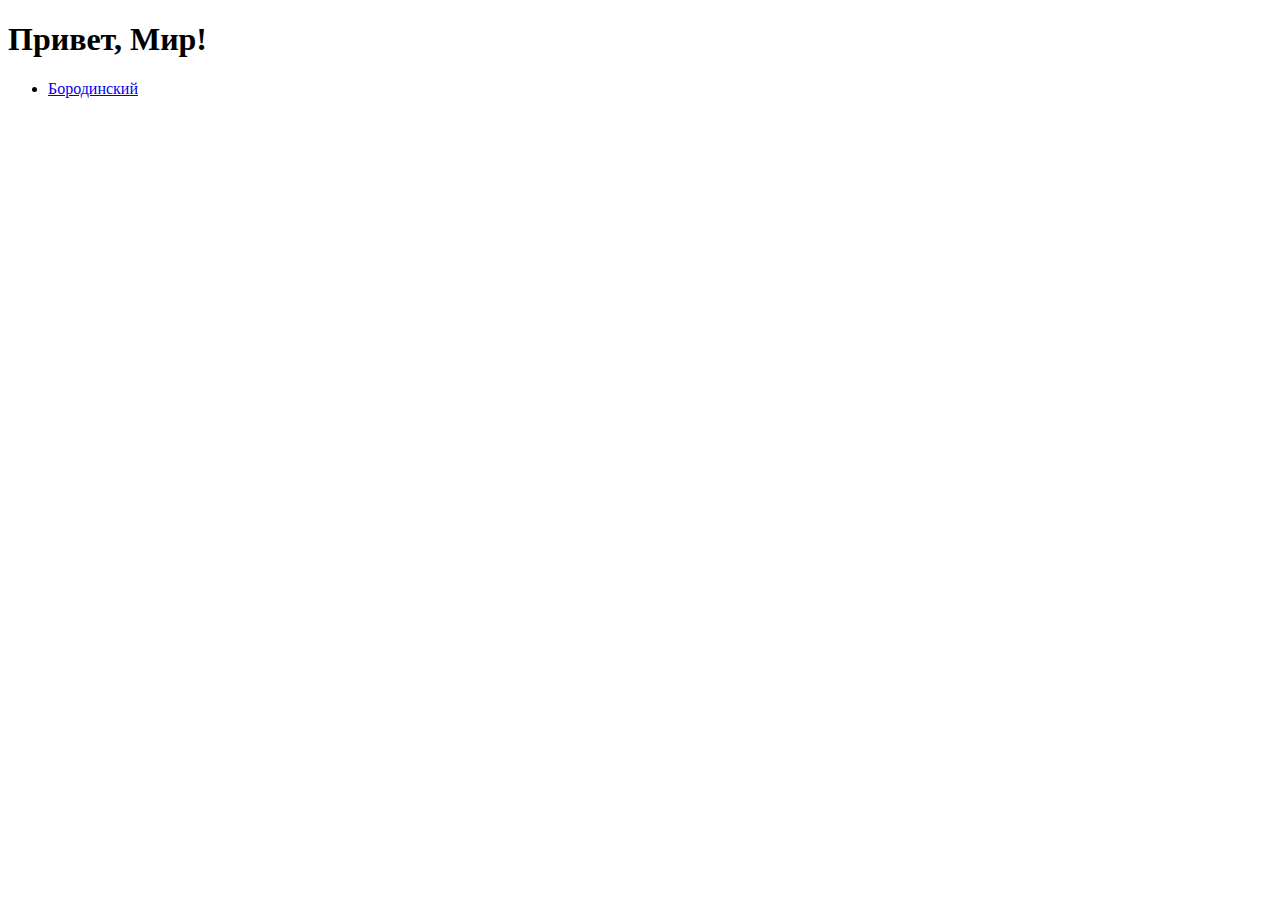
<file: index.html>
<!DOCTYPE html>
<html lang="ru">

<head>
    <meta charset="UTF-8">
    <title>Сайты - Никиты Юдина</title>
    <meta name="viewport" content="width=device-width, initial-scale=1.0">
    <meta name="description" content="">
</head>

<body>
    <h1 class="head">Привет, Мир!</h1>
    <ul>
      <li><a href="nblackninja.github.io/s-Borodinski">Бородинский</a></li>
    </ul>
</body>

</html>
</file>
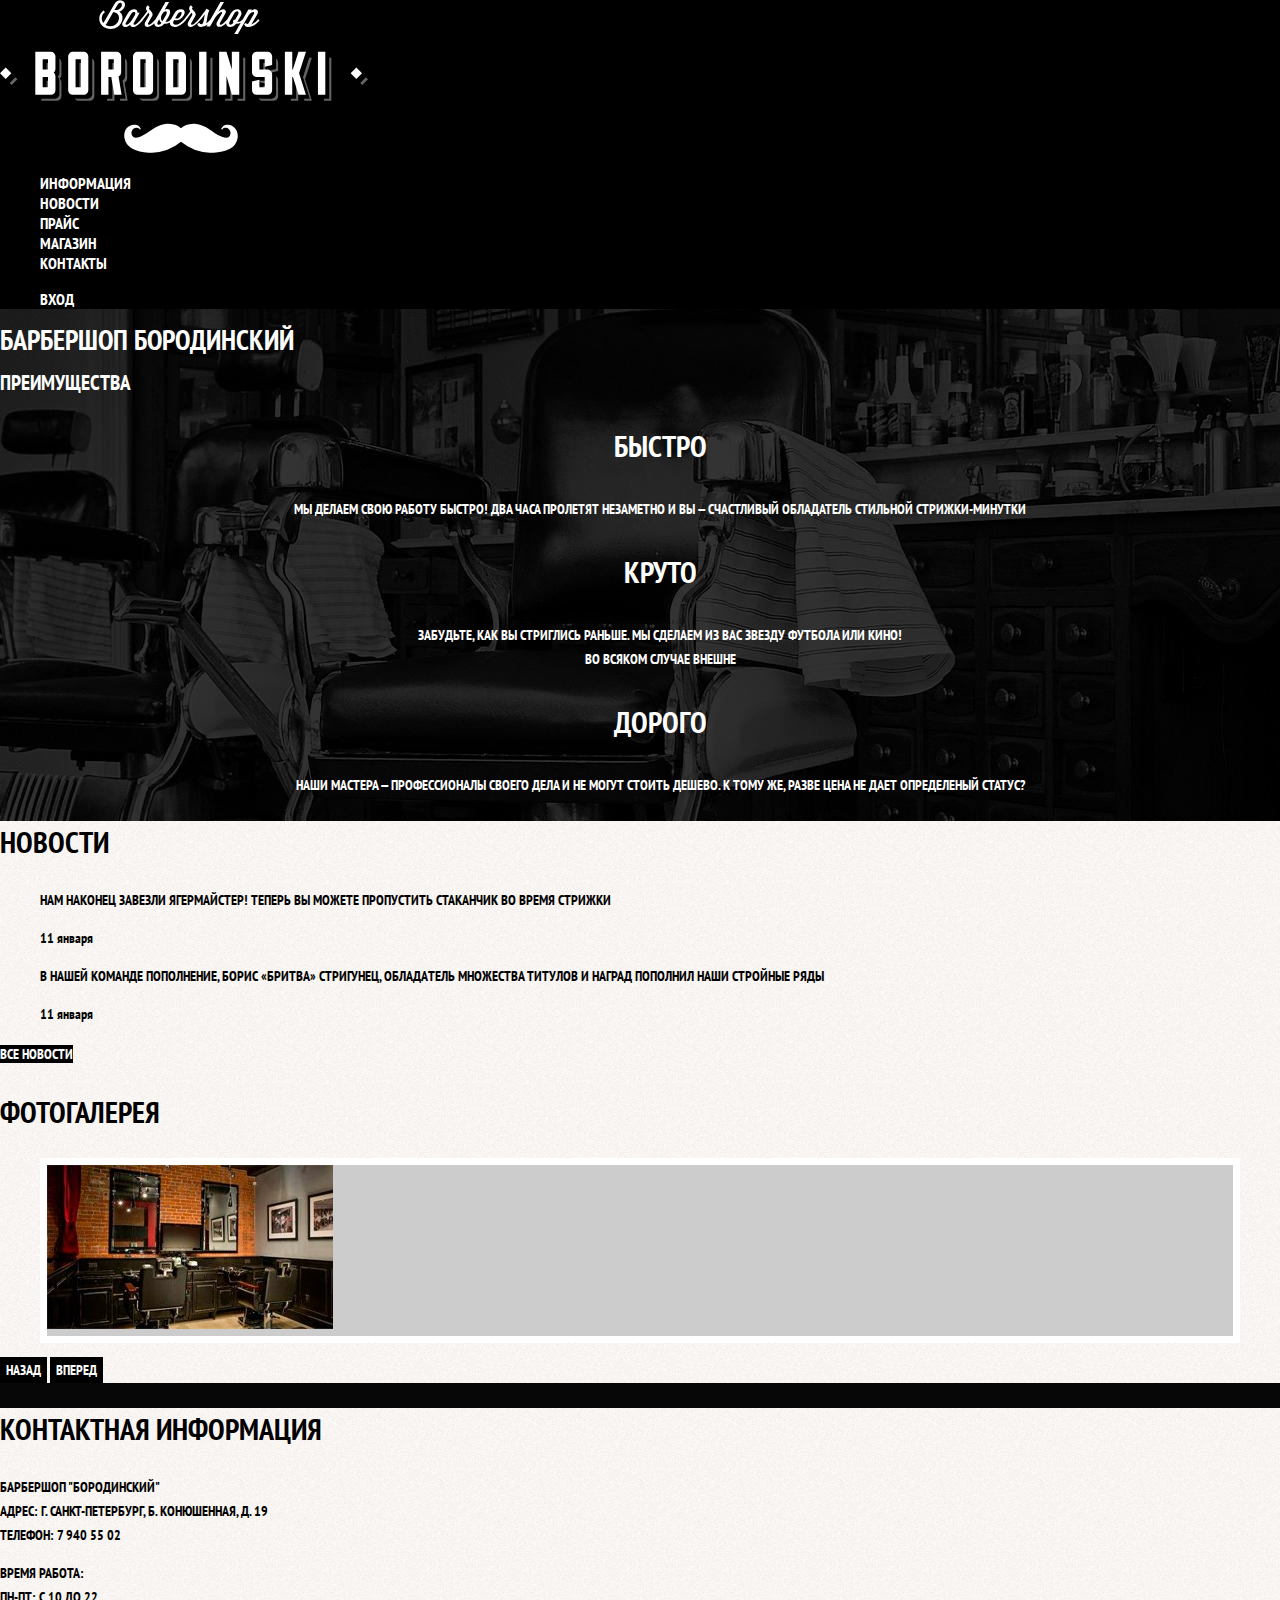
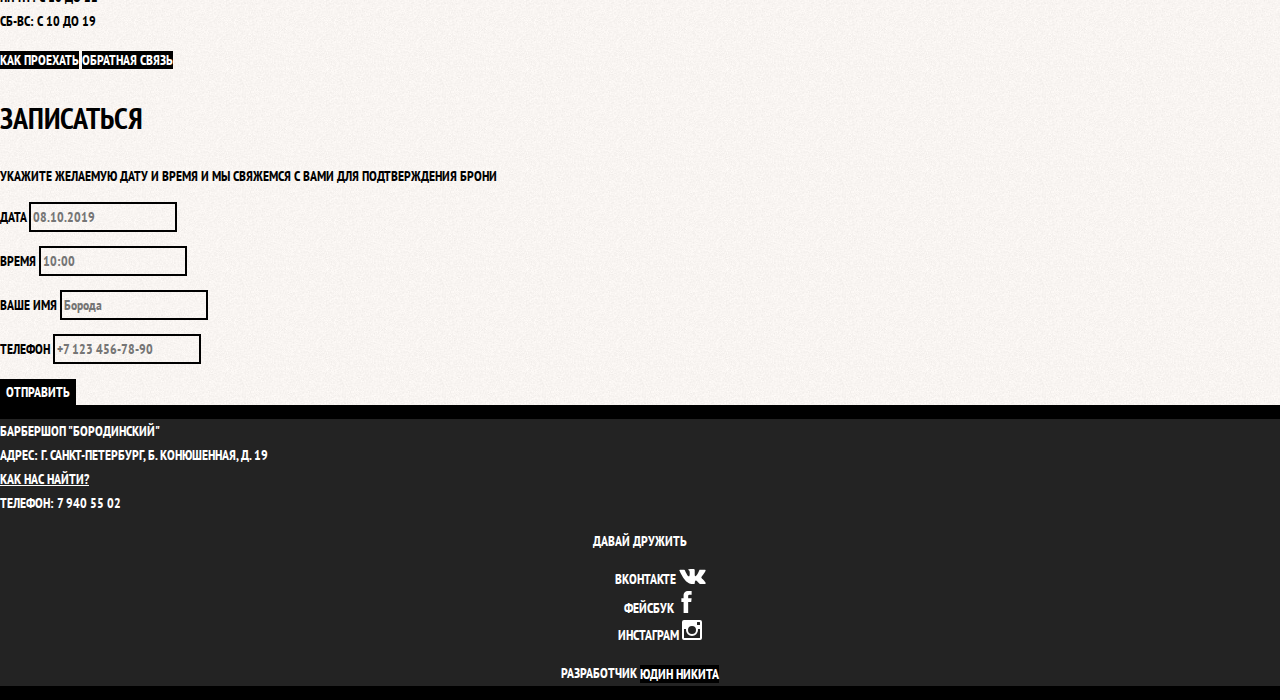
<file: s-Borodinski/index.html>
<!DOCTYPE html>
<html lang=ru>
<head>
<meta charset=UTF-8>
<title>Бородинский</title>
<meta name=viewport content="width=device-width, initial-scale=1.0">
<meta name=description content>
<link rel=stylesheet href=css/normalize.css>
<link rel=stylesheet href=css/style.css>
<link href="https://fonts.googleapis.com/css?family=PT+Sans+Narrow:400,700&amp;subset=cyrillic" rel=stylesheet>
</head>
<body>
<header class=main-header>
<nav class=main-navigation>
<a class=main-header-logo><img src=img/index-logo.svg width=368 height=153 alt="Логотип барбершопа Бородинский"></a>
<div class=main-navigation-wrapper>
<div class=container>
<ul class=site-navigation>
<li><a href=pages/info.html>Информация</a></li>
<li><a href=pages/news.html>Новости</a></li>
<li><a href=pages/price.html>Прайс</a></li>
<li><a href=pages/catalog.html>Магазин</a></li>
<li><a href=pages/contacts.html>Контакты</a></li>
</ul>
<ul class=user-navigation>
<li><a class=login-link href=../pages/login.html>Вход</a></li>
</ul>
</div>
</div>
</nav>
</header>
<main class=container>
<h1 class=visually-hidden>Барбершоп Бородинский</h1>
<section class=features>
<h2 class=visually-hidden>Преимущества</h2>
<ul class=features-list>
<li class=features-item>
<h3>Быстро</h3>
<p>МЫ ДЕЛАЕМ СВОЮ РАБОТУ БЫСТРО! ДВА ЧАСА ПРОЛЕТЯТ НЕЗАМЕТНО И ВЫ — СЧАСТЛИВЫЙ ОБЛАДАТЕЛЬ СТИЛЬНОЙ СТРИЖКИ-МИНУТКИ</p>
</li>
<li class=features-item>
<h3>Круто</h3>
<p>ЗАБУДЬТЕ, КАК ВЫ СТРИГЛИСЬ РАНЬШЕ. МЫ СДЕЛАЕМ ИЗ ВАС ЗВЕЗДУ ФУТБОЛА ИЛИ КИНО!<br>ВО ВСЯКОМ СЛУЧАЕ ВНЕШНЕ</p>
</li>
<li class=features-item>
<h3>Дорого</h3>
<p>НАШИ МАСТЕРА — ПРОФЕССИОНАЛЫ СВОЕГО ДЕЛА И НЕ МОГУТ СТОИТЬ ДЕШЕВО. К ТОМУ ЖЕ, РАЗВЕ ЦЕНА НЕ ДАЕТ ОПРЕДЕЛЕНЫЙ
СТАТУС?</p>
</li>
</ul>
</section>
<div class=index-columns>
<section class=news>
<h2>Новости</h2>
<ul class=news-list>
<li class=news-item>
<p>НАМ НАКОНЕЦ ЗАВЕЗЛИ ЯГЕРМАЙСТЕР! ТЕПЕРЬ ВЫ МОЖЕТЕ ПРОПУСТИТЬ СТАКАНЧИК ВО ВРЕМЯ СТРИЖКИ</p>
<time datetime=2018-01-11>11 января</time>
</li>
<li class=news-item>
<p>В НАШЕЙ КОМАНДЕ ПОПОЛНЕНИЕ, БОРИС «БРИТВА» СТРИГУНЕЦ, ОБЛАДAТЕЛЬ МНОЖЕСТВА ТИТУЛОВ И НАГРАД ПОПОЛНИЛ НАШИ
СТРОЙНЫЕ РЯДЫ</p>
<time datetime=2018-01-11>11 января</time>
</li>
</ul>
<a href=pages/news.html class=button>Все новости</a>
</section>
<section class=gallery>
<h2>Фотогалерея</h2>
<div class=gallery-container>
<figure class=gallery-content>
<a href=#><img src=img/studio.jpg width=286 height=164 alt=Интерьер></a>
</figure>
<button class="button gallery-button gallery-button-back" disabled>Назад</button>
<button class="button gallery-button gallery-button-next">Вперед</button>
</div>
</section>
</div>
<div class=index-columns>
<section class=contacts>
<h2>Контактная информация</h2>
<p>
Барбершоп "Бородинский"<br>
Адрес: г. Санкт-петербург, Б. Конюшенная, д. 19<br>
Телефон: 7 940 55 02
</p>
<p>
Время работа:<br>
Пн-пт: с 10 до 22<br>
Сб-вс: с 10 до 19
</p>
<a href=map.html class=button>Как проехать</a>
<a href=contacts.html class=button>Обратная связь</a>
</section>
<section class=appointment>
<h2>Записаться</h2>
<p class=appointment-info>Укажите желаемую дату и время и мы свяжемся с вами для подтверждения брони</p>
<form class=appointment-form action=https://echo.htmlacademy.ru method=post>
<p class=appointment-item>
<label for=appointment-date>Дата</label>
<input type=text placeholder=08.10.2019 id=appointment-date>
</p>
<p class=appointment-item>
<label for=appointment-time>Время</label>
<input type=text placeholder=10:00 id=appointment-time>
</p>
<p class=appointment-item>
<label for=appointment-name>Ваше имя</label>
<input type=text placeholder=Борода id=appointment-name>
</p>
<p class=appointment-item>
<label for=appointment-phone>Телефон</label>
<input type=text placeholder="+7 123 456-78-90" id=appointment-phone>
</p>
<button class=button type=submit>Отправить</button>
</form>
</section>
</div>
</main>
<footer class=main-footer>
<div class=container>
<p class=footer-contacts>
Барбершоп "Бородинский"<br>
Адрес: г. Санкт-петербург, Б. Конюшенная, д. 19<br>
<a href=map.html>Как нас найти?</a><br>
Телефон: 7 940 55 02
</p>
<div class=footer-social>
<b>Давай дружить</b>
<ul>
<li><a href=# class=social-button><span class=visually-hidden>ВКонтакте</span>
<svg xmlns=http://www.w3.org/2000/svg width=27 height=15 viewBox="0 0 26.14 14.91">
<path d="M26 13.47l-.09-.17a13.55 13.55 0 0 0-2.6-3q-.87-.83-1.1-1.12A1 1 0 0 1 22 8a10.27 10.27 0 0 1 1.22-1.78l.88-1.16q2.35-3.13 2-4L26 .94a.8.8 0 0 0-.4-.22 2.14 2.14 0 0 0-.87 0h-3.92a.51.51 0 0 0-.27 0h-.3a.6.6 0 0 0-.15.14.93.93 0 0 0-.14.24 22.22 22.22 0 0 1-1.46 3.06q-.5.84-.93 1.46a7 7 0 0 1-.71.91 4.94 4.94 0 0 1-.52.47q-.23.18-.35.15l-.23-.05a.9.9 0 0 1-.31-.33 1.49 1.49 0 0 1-.16-.53V1.6a3.14 3.14 0 0 0 0-.62 2.12 2.12 0 0 0-.14-.44.73.73 0 0 0-.28-.33 1.57 1.57 0 0 0-.46-.18A9 9 0 0 0 12.57 0a8.93 8.93 0 0 0-3.25.33 1.83 1.83 0 0 0-.52.41q-.25.3-.07.33a1.67 1.67 0 0 1 1.16.59l.08.16a2.6 2.6 0 0 1 .19.63 6.32 6.32 0 0 1 .12 1 10.59 10.59 0 0 1 0 1.7q-.07.71-.13 1.1a2.21 2.21 0 0 1-.18.64 2.69 2.69 0 0 1-.16.3l-.07.07a1 1 0 0 1-.37.07.86.86 0 0 1-.46-.19 3.27 3.27 0 0 1-.56-.52 7 7 0 0 1-.66-.93q-.37-.6-.76-1.42l-.22-.39q-.2-.38-.56-1.11t-.62-1.43A.9.9 0 0 0 5.2.9h-.07a.93.93 0 0 0-.22-.16A1.44 1.44 0 0 0 4.6.65L.87.68A1 1 0 0 0 .1.94L0 1a.44.44 0 0 0 0 .22 1.08 1.08 0 0 0 .08.37Q.9 3.53 1.86 5.31t1.66 2.87Q4.23 9.27 5 10.24t1 1.24l.37.41.34.33a8.06 8.06 0 0 0 1 .78 16.34 16.34 0 0 0 1.4.9 7.6 7.6 0 0 0 1.79.72 6.19 6.19 0 0 0 2 .22h1.57a1.08 1.08 0 0 0 .72-.3l.05-.07a.9.9 0 0 0 .1-.25 1.38 1.38 0 0 0 0-.37 4.48 4.48 0 0 1 .09-1.05 2.77 2.77 0 0 1 .23-.71 1.74 1.74 0 0 1 .29-.4 1.19 1.19 0 0 1 .23-.2h.11a.86.86 0 0 1 .77.21 4.52 4.52 0 0 1 .83.79q.39.47.93 1.05a6.41 6.41 0 0 0 1 .87l.27.16a3.31 3.31 0 0 0 .71.3 1.53 1.53 0 0 0 .76.07l3.48-.05a1.58 1.58 0 0 0 .8-.17.68.68 0 0 0 .34-.37 1.06 1.06 0 0 0 0-.46 1.71 1.71 0 0 0-.1-.36z" fill=#fff /></svg>
</a></li>
<li><a href=# class=social-button><span class=visually-hidden>Фейсбук</span>
<svg xmlns=http://www.w3.org/2000/svg width=19 height=22 viewBox="0 0 10.15 21.74">
<path d="M3.34 1.12A4.77 4.77 0 0 1 6.53 0h3.61v3.81H7.81a1.07 1.07 0 0 0-1.09.83v2.55h3.42c-.08 1.23-.24 2.45-.41 3.67h-3v10.87H2.21V10.86H0V7.21h2.19V3.66a3.83 3.83 0 0 1 1.15-2.54z" fill=#fff /></svg>
</a></li>
<li><a href=# class=social-button><span class=visually-hidden>Инстаграм</span>
<svg xmlns=http://www.w3.org/2000/svg width=20 height=20 viewBox="0 0 20 20">
<path d="M18 0H2a2 2 0 0 0-2 2v16a2 2 0 0 0 2 2h16a2 2 0 0 0 2-2V2a2 2 0 0 0-2-2zm-8 6a4 4 0 1 1-4 4 4 4 0 0 1 4-4zM2.5 18a.47.47 0 0 1-.5-.5V9h2.1a3.4 3.4 0 0 0-.1 1 6 6 0 1 0 12 0 3.4 3.4 0 0 0-.1-1H18v8.5a.47.47 0 0 1-.5.5zM18 4.5a.47.47 0 0 1-.5.5h-2a.47.47 0 0 1-.5-.5v-2a.47.47 0 0 1 .5-.5h2a.47.47 0 0 1 .5.5z" fill=#fff /></svg>
</a></li>
</ul>
</div>
<p class=footer-copyright>
<b>Разработчик</b>
<a href=https://vk.com/yudinikita class=button>Юдин Никита</a>
</p>
</div>
</footer>
</body>
</html>
</file>
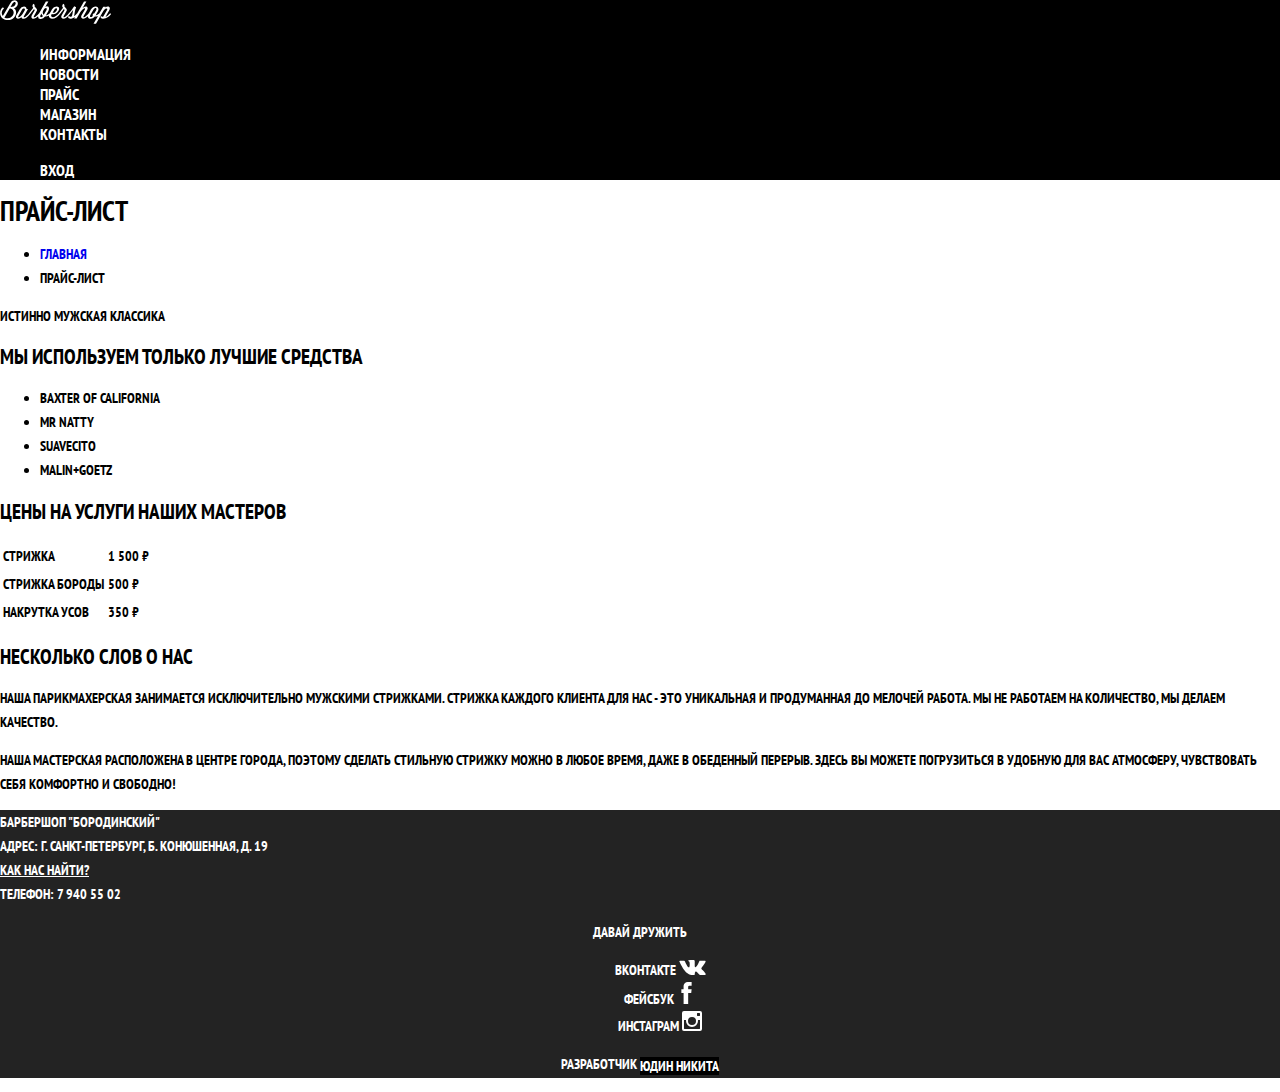
<file: s-Borodinski/pages/price.html>
<!DOCTYPE html>
<html lang=ru>
<head>
<meta charset=UTF-8 />
<title>НАБОР ДЛЯ ПУТЕШЕСТВИЙ "BAXTER OF CALIFORNIA"
</title>
<meta name=viewport content="width=device-width, initial-scale=1.0" />
<meta name=description content />
<link rel=stylesheet href=../css/normalize.css />
<link rel=stylesheet href=../css/style.css />
<link href="https://fonts.googleapis.com/css?family=PT+Sans+Narrow:400,700&amp;subset=cyrillic" rel=stylesheet />
</head>
<body class=inner-page>
<header class=main-header>
<nav class="main-navigation container">
<a href=../index.html class=main-header-logo>
<img src=../img/logo.svg width=111 height=24 alt="Логотип барбершопа Бородинский" />
</a>
<ul class=site-navigation>
<li><a href=../pages/info.html>Информация</a></li>
<li><a href=../pages/news.html>Новости</a></li>
<li><a href=../pages/price.html>Прайс</a></li>
<li><a href=../pages/catalog.html class=site-navigation-current>Магазин</a></li>
<li><a href=../pages/contacts.html>Контакты</a></li>
</ul>
<ul class=user-navigation>
<li><a class=login-link href=../pages/login.html>Вход</a></li>
</ul>
</nav>
</header>
<main class=container>
<h1 class=page-title>Прайс-Лист</h1>
<ul class=breadcrumbs>
<li><a href=../index.html>Главная</a></li>
<li class=breadcrumbs-current>Прайс-Лист</li>
</ul>
<div class=main-title>Истинно мужская классика</div>
<div class=block-price>
<section class=best-practice>
<h2>Мы используем только лучшие средства</h2>
<ul>
<li>Baxter of California</li>
<li>Mr Natty</li>
<li>Suavecito</li>
<li>Malin+Goetz</li>
</ul>
</section>
<section class=price-list>
<h2>Цены на услуги наших мастеров</h2>
<table>
<tr>
<td>Стрижка</td>
<td>1 500 ₽</td>
</tr>
<tr>
<td>Стрижка бороды</td>
<td>500 ₽</td>
</tr>
<tr>
<td>Накрутка усов</td>
<td>350 ₽</td>
</tr>
</table>
</section>
<section class=about-us>
<h2>Несколько слов о нас</h2>
<p>Наша парикмахерская занимается исключительно мужскими стрижками. Стрижка каждого клиента для нас - это
уникальная
и продуманная до мелочей работа. Мы не работаем на количество, мы делаем качество.</p>
</section>
<section class=about-us-2>
<p>Наша мастерская расположена в центре города, поэтому сделать стильную стрижку можно в любое время, даже в
обеденный перерыв. Здесь вы можете погрузиться в удобную для вас атмосферу, чувствовать себя комфортно и свободно!</p>
</section>
</div>
</main>
<footer class=main-footer>
<div class=container>
<p class=footer-contacts>
Барбершоп "Бородинский"<br />
Адрес: г. Санкт-петербург, Б. Конюшенная, д. 19<br />
<a href=map.html>Как нас найти?</a><br />
Телефон: 7 940 55 02
</p>
<div class=footer-social>
<b>Давай дружить</b>
<ul>
<li><a href=# class=social-button><span class=visually-hidden>ВКонтакте</span>
<svg xmlns=http://www.w3.org/2000/svg width=27 height=15 viewBox="0 0 26.14 14.91">
<path d="M26 13.47l-.09-.17a13.55 13.55 0 0 0-2.6-3q-.87-.83-1.1-1.12A1 1 0 0 1 22 8a10.27 10.27 0 0 1 1.22-1.78l.88-1.16q2.35-3.13 2-4L26 .94a.8.8 0 0 0-.4-.22 2.14 2.14 0 0 0-.87 0h-3.92a.51.51 0 0 0-.27 0h-.3a.6.6 0 0 0-.15.14.93.93 0 0 0-.14.24 22.22 22.22 0 0 1-1.46 3.06q-.5.84-.93 1.46a7 7 0 0 1-.71.91 4.94 4.94 0 0 1-.52.47q-.23.18-.35.15l-.23-.05a.9.9 0 0 1-.31-.33 1.49 1.49 0 0 1-.16-.53V1.6a3.14 3.14 0 0 0 0-.62 2.12 2.12 0 0 0-.14-.44.73.73 0 0 0-.28-.33 1.57 1.57 0 0 0-.46-.18A9 9 0 0 0 12.57 0a8.93 8.93 0 0 0-3.25.33 1.83 1.83 0 0 0-.52.41q-.25.3-.07.33a1.67 1.67 0 0 1 1.16.59l.08.16a2.6 2.6 0 0 1 .19.63 6.32 6.32 0 0 1 .12 1 10.59 10.59 0 0 1 0 1.7q-.07.71-.13 1.1a2.21 2.21 0 0 1-.18.64 2.69 2.69 0 0 1-.16.3l-.07.07a1 1 0 0 1-.37.07.86.86 0 0 1-.46-.19 3.27 3.27 0 0 1-.56-.52 7 7 0 0 1-.66-.93q-.37-.6-.76-1.42l-.22-.39q-.2-.38-.56-1.11t-.62-1.43A.9.9 0 0 0 5.2.9h-.07a.93.93 0 0 0-.22-.16A1.44 1.44 0 0 0 4.6.65L.87.68A1 1 0 0 0 .1.94L0 1a.44.44 0 0 0 0 .22 1.08 1.08 0 0 0 .08.37Q.9 3.53 1.86 5.31t1.66 2.87Q4.23 9.27 5 10.24t1 1.24l.37.41.34.33a8.06 8.06 0 0 0 1 .78 16.34 16.34 0 0 0 1.4.9 7.6 7.6 0 0 0 1.79.72 6.19 6.19 0 0 0 2 .22h1.57a1.08 1.08 0 0 0 .72-.3l.05-.07a.9.9 0 0 0 .1-.25 1.38 1.38 0 0 0 0-.37 4.48 4.48 0 0 1 .09-1.05 2.77 2.77 0 0 1 .23-.71 1.74 1.74 0 0 1 .29-.4 1.19 1.19 0 0 1 .23-.2h.11a.86.86 0 0 1 .77.21 4.52 4.52 0 0 1 .83.79q.39.47.93 1.05a6.41 6.41 0 0 0 1 .87l.27.16a3.31 3.31 0 0 0 .71.3 1.53 1.53 0 0 0 .76.07l3.48-.05a1.58 1.58 0 0 0 .8-.17.68.68 0 0 0 .34-.37 1.06 1.06 0 0 0 0-.46 1.71 1.71 0 0 0-.1-.36z" fill=#fff /></svg>
</a></li>
<li><a href=# class=social-button><span class=visually-hidden>Фейсбук</span>
<svg xmlns=http://www.w3.org/2000/svg width=19 height=22 viewBox="0 0 10.15 21.74">
<path d="M3.34 1.12A4.77 4.77 0 0 1 6.53 0h3.61v3.81H7.81a1.07 1.07 0 0 0-1.09.83v2.55h3.42c-.08 1.23-.24 2.45-.41 3.67h-3v10.87H2.21V10.86H0V7.21h2.19V3.66a3.83 3.83 0 0 1 1.15-2.54z" fill=#fff /></svg>
</a></li>
<li><a href=# class=social-button><span class=visually-hidden>Инстаграм</span>
<svg xmlns=http://www.w3.org/2000/svg width=20 height=20 viewBox="0 0 20 20">
<path d="M18 0H2a2 2 0 0 0-2 2v16a2 2 0 0 0 2 2h16a2 2 0 0 0 2-2V2a2 2 0 0 0-2-2zm-8 6a4 4 0 1 1-4 4 4 4 0 0 1 4-4zM2.5 18a.47.47 0 0 1-.5-.5V9h2.1a3.4 3.4 0 0 0-.1 1 6 6 0 1 0 12 0 3.4 3.4 0 0 0-.1-1H18v8.5a.47.47 0 0 1-.5.5zM18 4.5a.47.47 0 0 1-.5.5h-2a.47.47 0 0 1-.5-.5v-2a.47.47 0 0 1 .5-.5h2a.47.47 0 0 1 .5.5z" fill=#fff /></svg>
</a></li>
</ul>
</div>
<p class=footer-copyright>
<b>Разработчик</b> <a href=https://vk.com/yudinikita class=button>Юдин Никита</a>
</p>
</div>
</footer>
</body>
</html>
</file>
